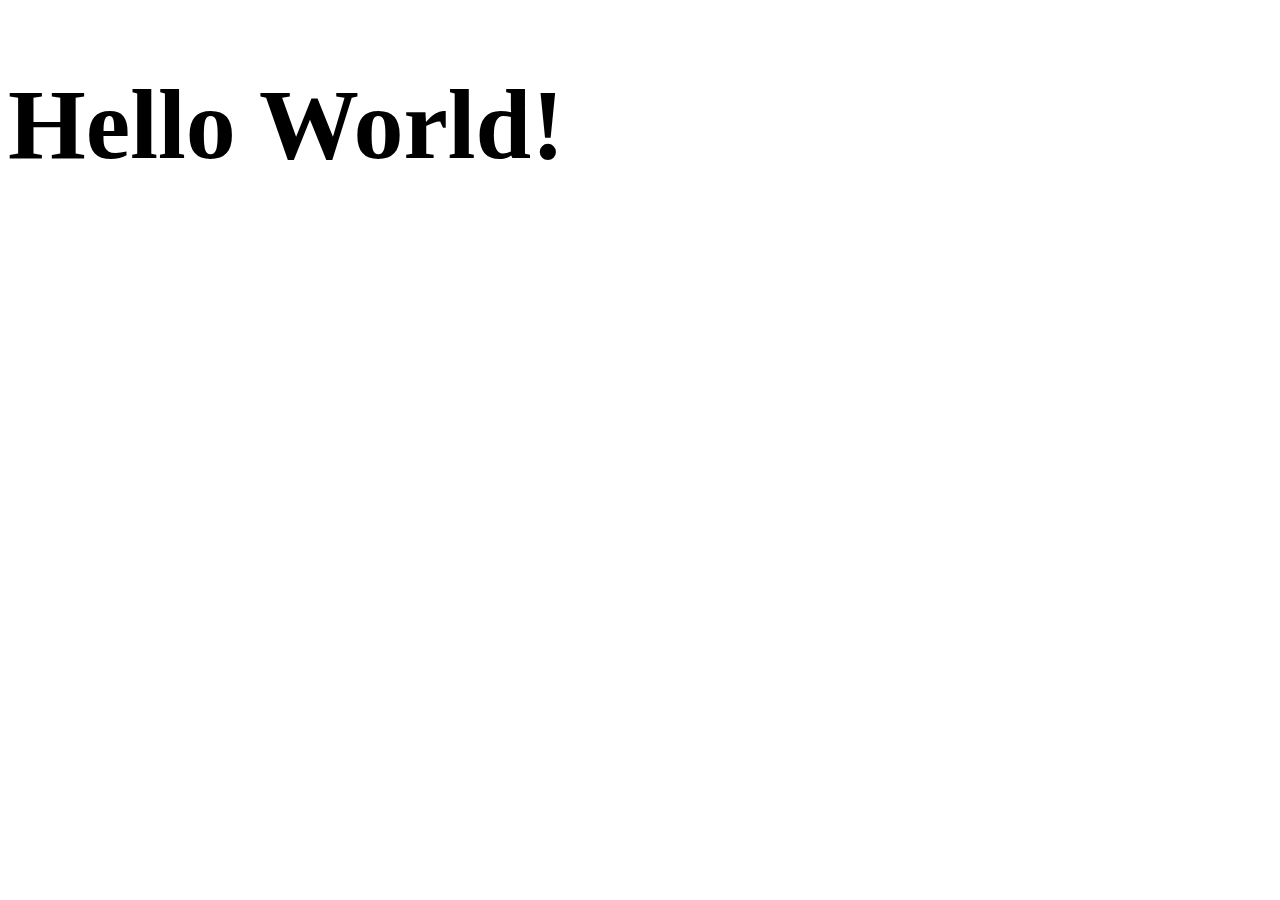
<file: index.html>
<!DOCTYPE html>
<html>
    <head>
        <meta charset="utf-8" lang="RU">
        <meta name="viewport" content="initial-scale=1.0, width=device-width">
        <title>Адаптивная верстка</title>
        <link rel="stylesheet" href="./style.css">
    </head>

    <body>
        <header class="hello">
            <h1>Hello World!</h1>
        </header>
    </body>
</html>
</file>
<file: style.css>
@media (min-width:320px) {
 .hello {
    font-size: 10px;
  } 
}

@media (min-width:481px) {
  .hello {
    font-size: 20px;
     } 
}

@media (min-width:641px) {
    .hello {
       font-size: 30px;
     } 
   }

@media (min-width:961px) {
 .hello {
    font-size: 40px;
  } 
}

@media (min-width:1025px) {
    .hello {
       font-size: 50px;
     } 
   }

@media (min-width:1281px) {
 .hello {
    font-size: 60px;
  } 
}
</file>
